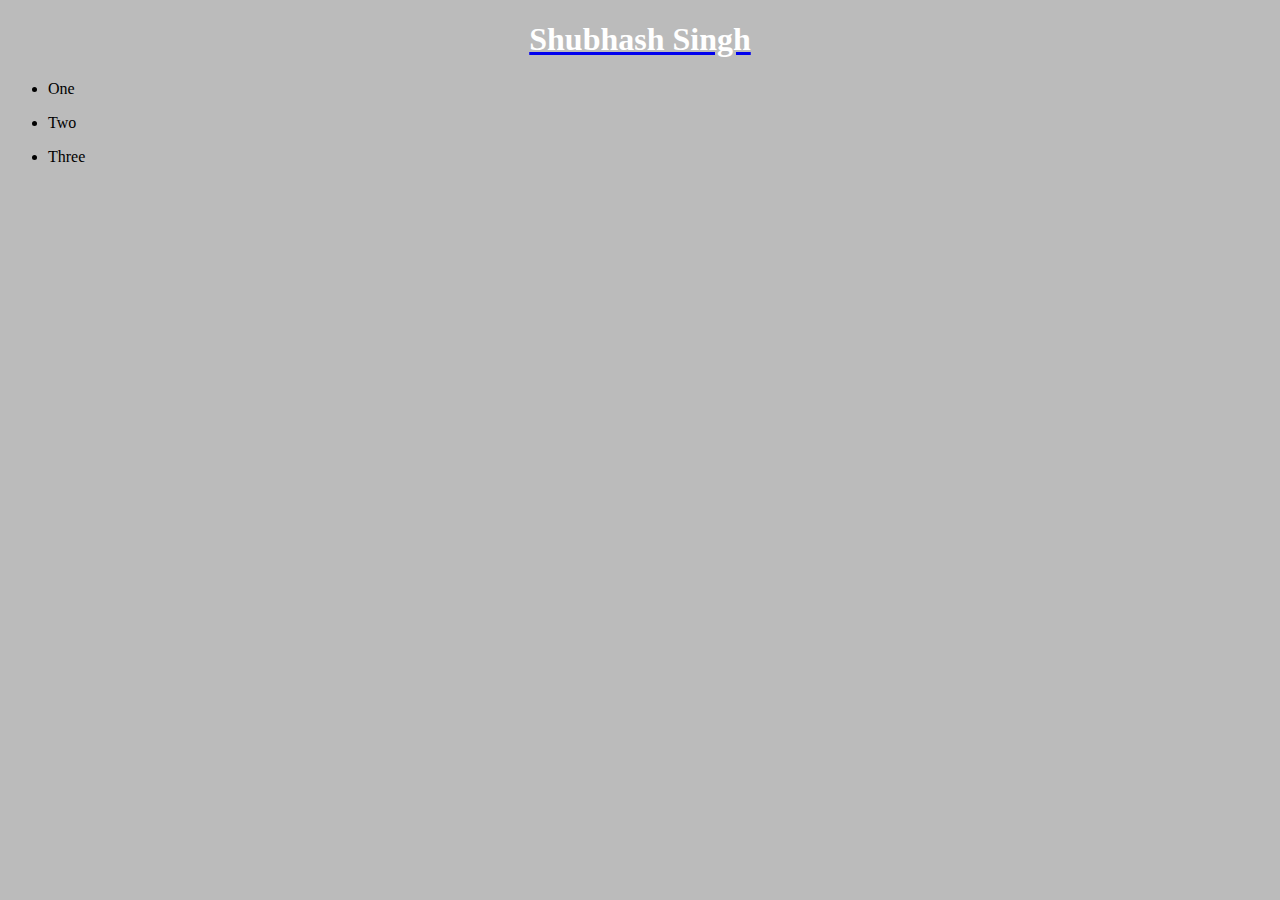
<file: Code/index.html>
<!DOCTYPE html>
<html lang="c">
<head>

    <meta charset="UTF-8"/>
    <meta name="viewport" content="width=device-width, initial-scale=1.0"/>
    <meta name="keywords" content=" HTML, CSS, Web Development"/>
    <meta name="title", content="Web Development Sessions"/>
    <meta name="description" content="Description here" />


    <title>Practice Development</title>
    <link rel="stylesheet" type="text/css" href="Style.css"/>
</head>
<body>

    <a href="about.html">
        <h1>Shubhash Singh</h1>
    
    </a>
    
    
    
    <script src="scripts.js" ></script>
</body>
</html>
</file>
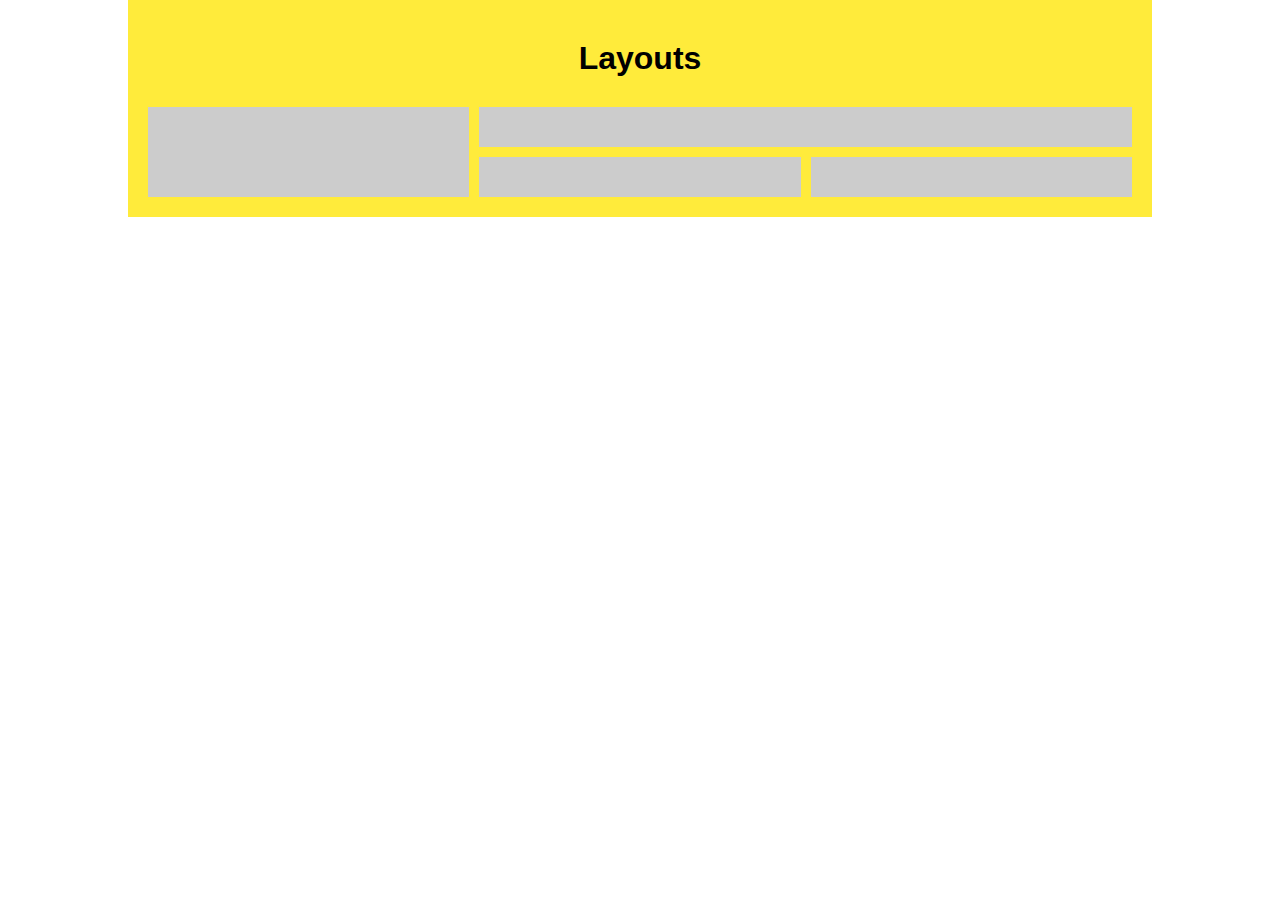
<file: Assignments/Assignment 1/index.html>
<!DOCTYPE html>
<html lang="en">
<head>
    <meta charset="UTF-8">
    <meta name="viewport" content="width=device-width, initial-scale=1.0">
    <title>Webpage Layout</title>
    <link rel="stylesheet" href="styles.css">
</head>
<body>
    <div class="container">
        <header class="header">Layouts</header>
        <aside class="sidebar"> </aside>
        <div class="content content1"> </div>
        <div class="content content2"> </div>
        <div class="content content3"> </div>
    </div>
</body>
</html>
</file>
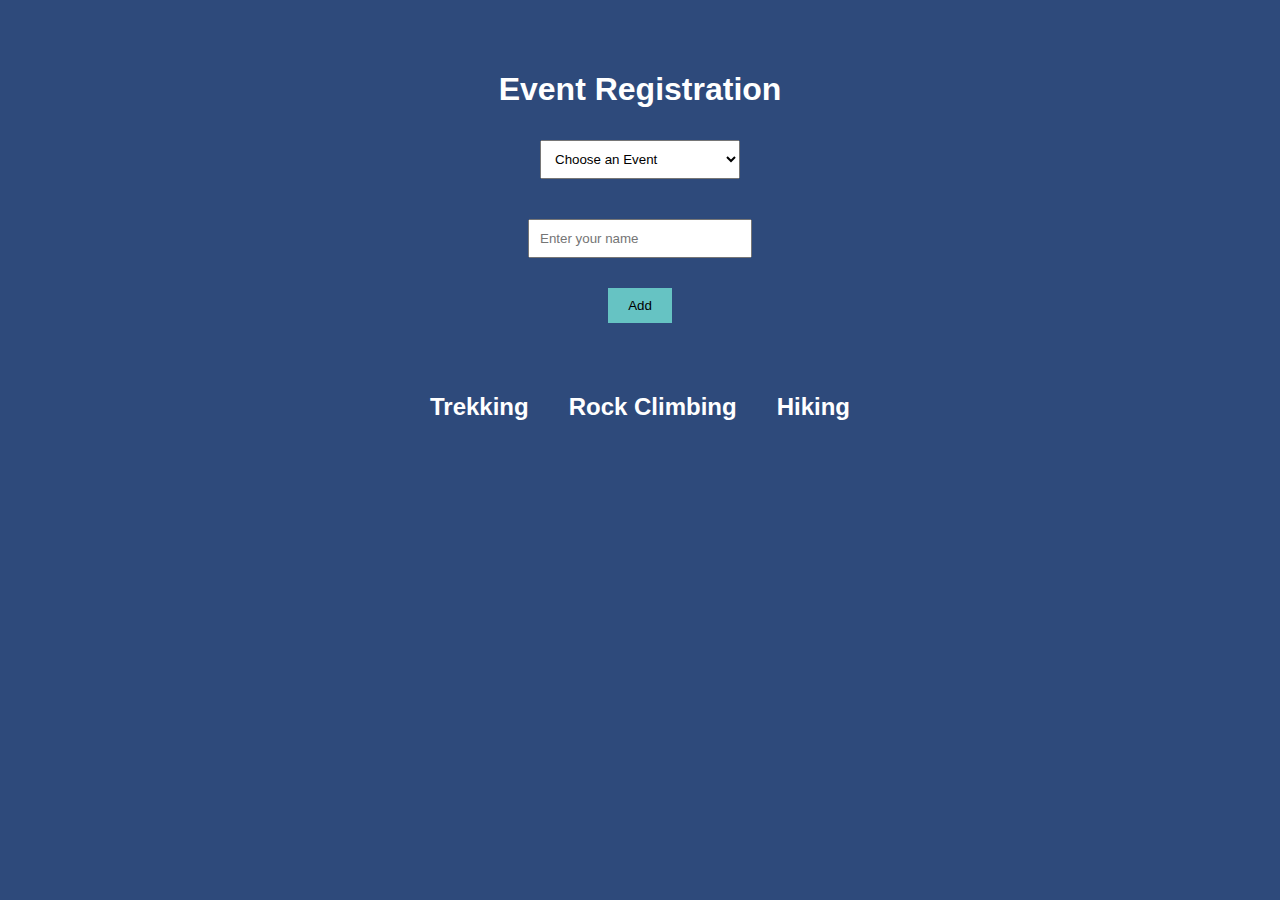
<file: Assignments/Assignment 2/index.html>
<!DOCTYPE html>
<html lang="en">
<head>
    <meta charset="UTF-8">
    <meta name="viewport" content="width=device-width, initial-scale=1.0">
    <title>Event Registration</title>
    <link rel="stylesheet" href="styles.css">
</head>
<body>
    <div class="container">
        <h1>Event Registration</h1>
        <div class="form-group">
            <select id="event">
                <option value="" disabled selected>Choose an Event</option>
                <option value="trekking">Trekking</option>
                <option value="rock_climbing">Rock Climbing</option>
                <option value="hiking">Hiking</option>
            </select>
        </div>
        <div class="form-group">
            <input type="text" id="name" placeholder="Enter your name">
        </div>
        <button onclick="addParticipant()">Add</button>

        <div class="event-list">
            <div class="event">
                <h2>Trekking</h2>
                <ul id="trekking-list">
                    
                </ul>
            </div>
            <div class="event">
                <h2>Rock Climbing</h2>
                <ul id="rock_climbing-list">
                    
                </ul>
            </div>
            <div class="event">
                <h2>Hiking</h2>
                <ul id="hiking-list">
                    
                </ul>
            </div>
        </div>
    </div>

    <script src="scripts.js"></script>
</body>
</html>
</file>
<file: Code/Style.css>
body{
    background-color: rgb(187, 187, 187);
}

h1{
    color: rgb(255, 255, 255);
    text-align: center;
}
</file>
<file: Assignments/Assignment 1/styles.css>
* {
    margin: 0;
    padding: 0;
    box-sizing: border-box;
}

body {
    font-family: Arial, sans-serif;
}

.container {
    display: grid;
    grid-template-areas: 
        "header header header"
        "sidebar content1 content1"
        "sidebar content2 content3";
    gap: 10px;
    padding: 20px;
    background-color: #ffeb3b; 
    width: 80%;
    margin: auto;
}

.header {
    grid-area: header;
    background-color: #ffeb3b; 
    padding: 20px;
    text-align: center;
    font-size: 2em;
    font-weight: bold;
}

.sidebar {
    grid-area: sidebar;
    background-color: #ccc;
    padding: 20px;
    text-align: center;
}

.content {
    background-color: #ccc;
    padding: 20px;
    text-align: center;
}

.content1 {
    grid-area: content1;
}

.content2 {
    grid-area: content2;
}

.content3 {
    grid-area: content3;
}
</file>
<file: Assignments/Assignment 2/styles.css>
body {
    font-family: Arial, sans-serif;
    background-color: #2e4a7b;
    color: white;
    text-align: center;
    margin: 0;
    padding: 0;
}
.container {
    padding: 50px;
}
.form-group {
    margin: 20px 0;
}
select, input {
    padding: 10px;
    margin: 10px 0;
    width: 200px;
}
button {
    padding: 10px 20px;
    background-color: #66c3c3;
    border: none;
    color: black;
    cursor: pointer;
}
button:hover {
    background-color: #559999;
}
.event-list {
    display: flex;
    justify-content: center;
    margin-top: 50px;
}
.event {
    margin: 0 20px;
    text-align: left;
}
.event ul {
    list-style-type: none;
    padding: 0;
}
.event ul li {
    margin: 5px 0;
}
</file>
